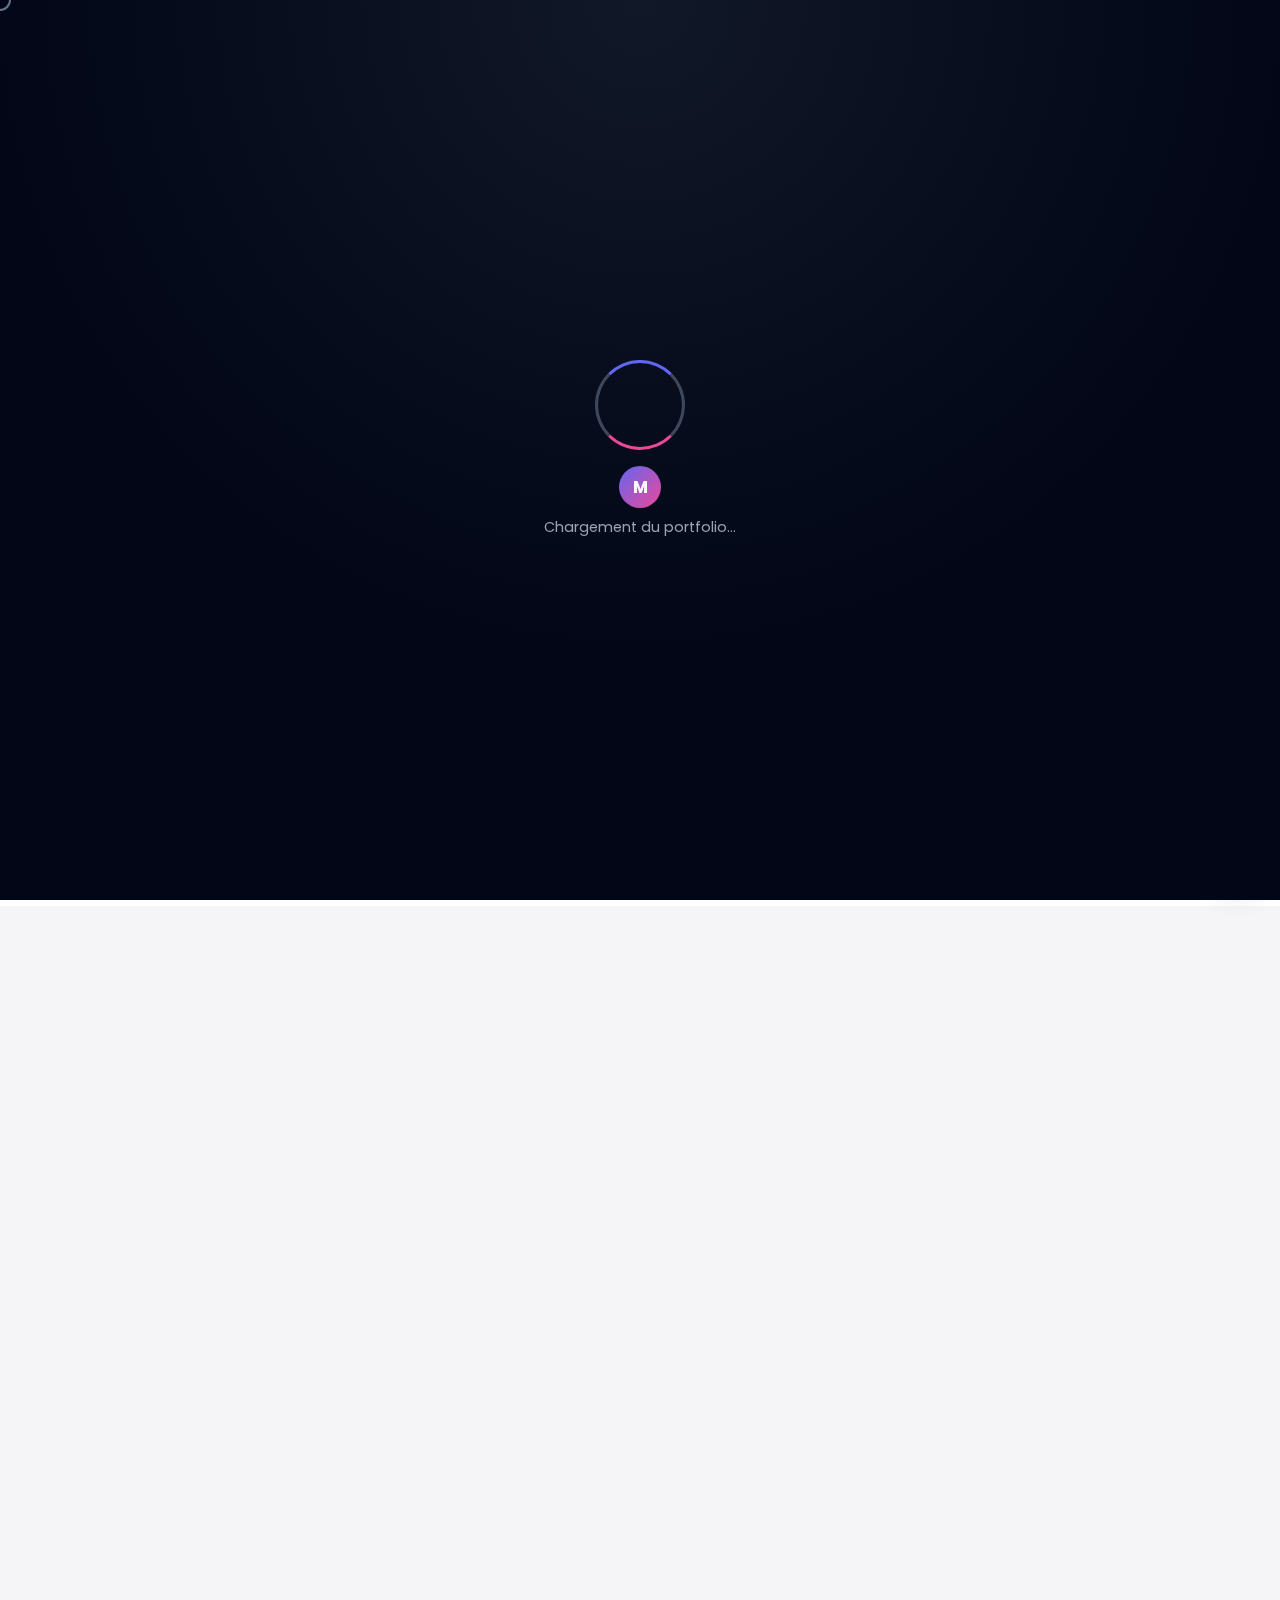
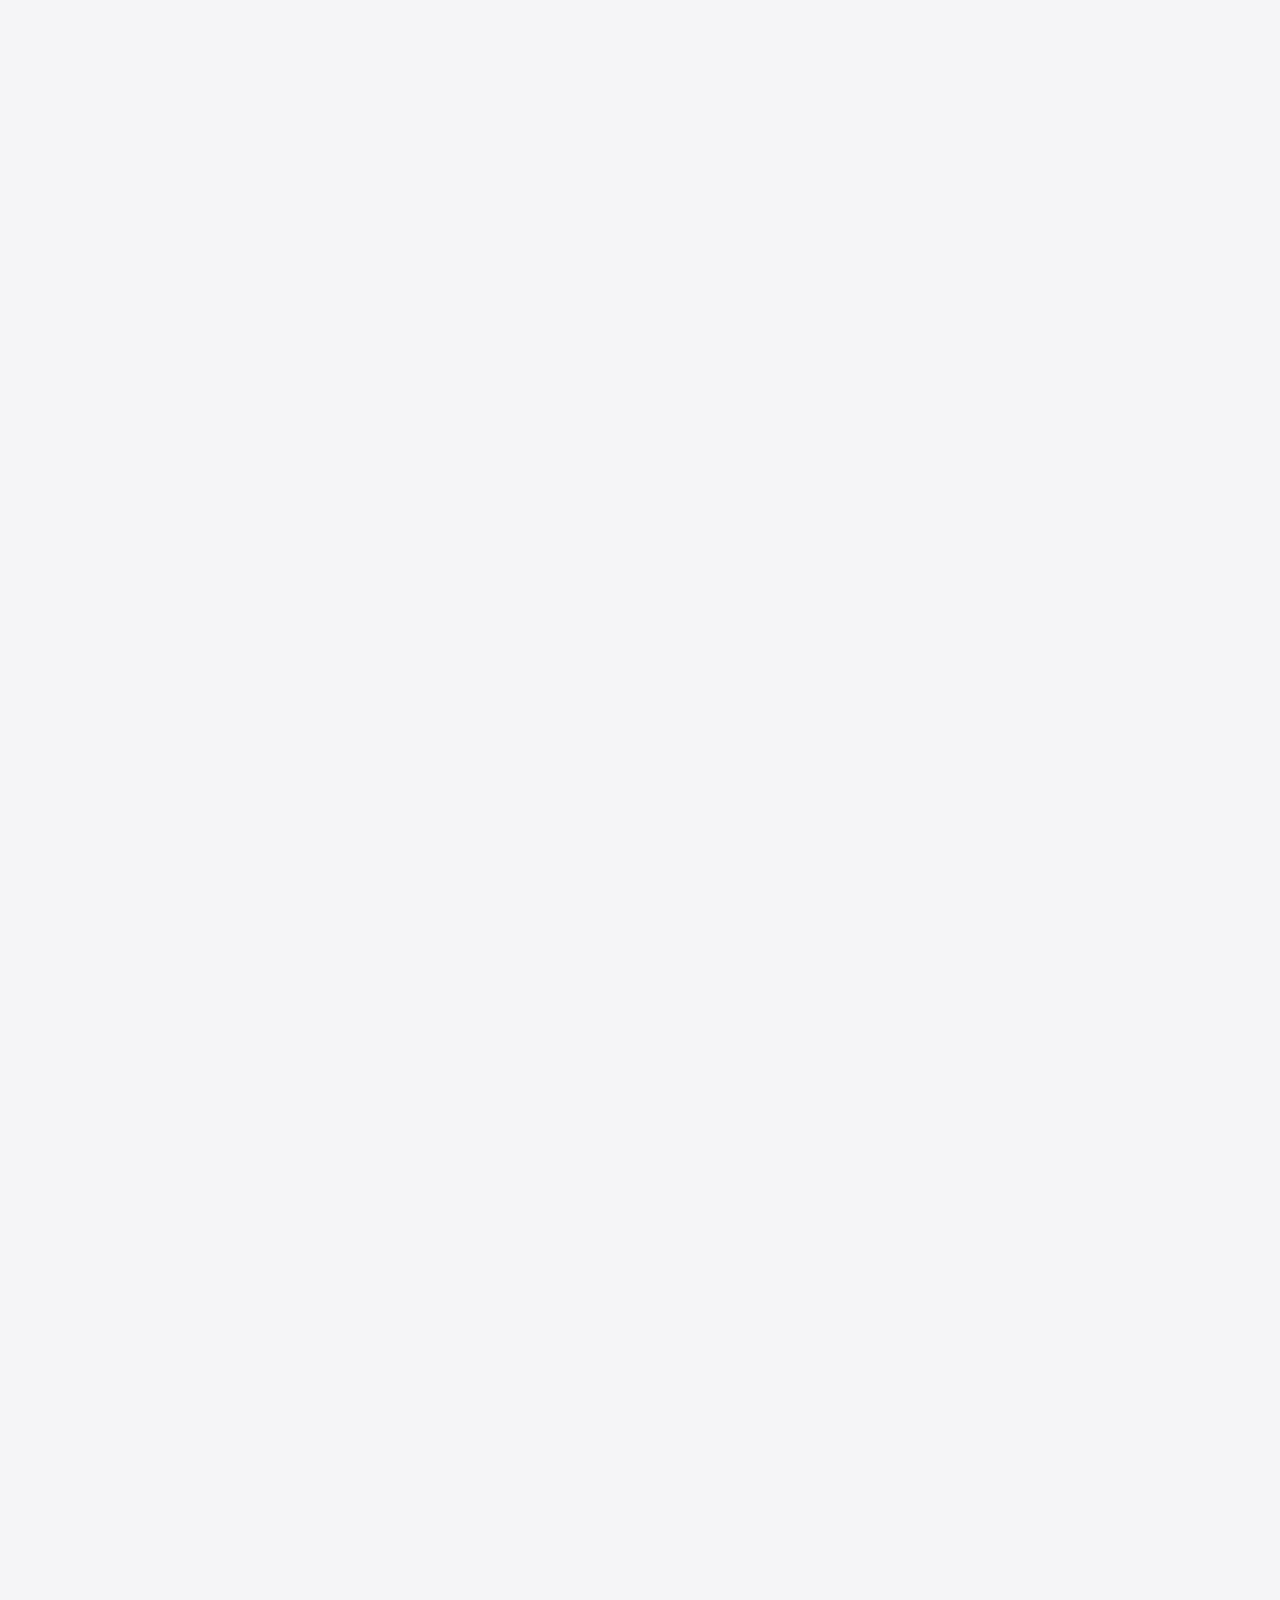
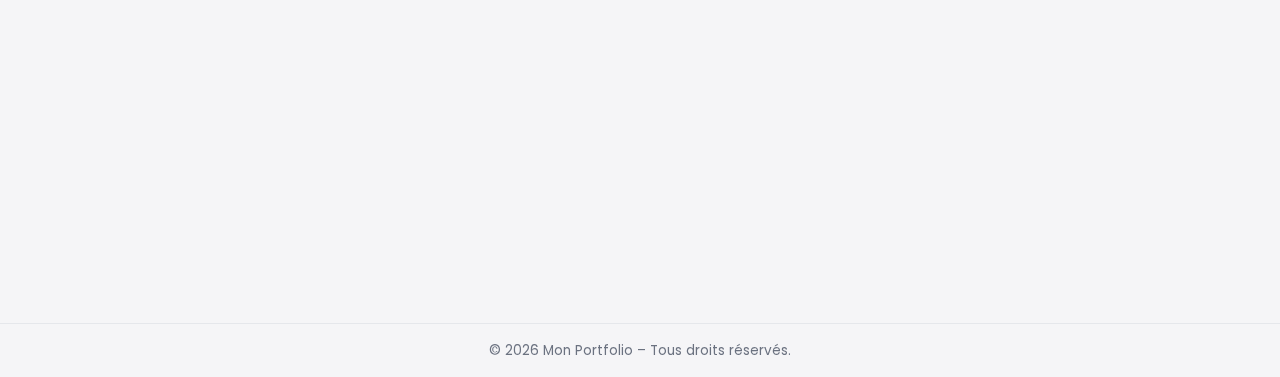
<file: index.html>
<!DOCTYPE html>
<html lang="fr">
<head>
  <meta charset="UTF-8" />
  <meta name="viewport" content="width=device-width, initial-scale=1.0" />
  <title>Mon Portfolio – Expériences & Projets</title>

  <!-- Google Fonts -->
  <link rel="preconnect" href="https://fonts.googleapis.com" />
  <link rel="preconnect" href="https://fonts.gstatic.com" crossorigin />
  <link href="https://fonts.googleapis.com/css2?family=Poppins:wght@300;400;500;600;700&display=swap" rel="stylesheet" />

  <link rel="stylesheet" href="style.css" />
</head>
<body>
  <!-- Curseur custom -->
  <div id="cursor"></div>

  <!-- Loader -->
  <div id="loader">
    <div class="loader-inner">
      <div class="loader-orbit"></div>
      <div class="loader-logo">M</div>
      <p>Chargement du portfolio...</p>
    </div>
  </div>

  <!-- Barre de progression du scroll -->
  <div id="scrollProgress"></div>

  <!-- Bouton thème clair/sombre -->
  <button class="theme-toggle" id="themeToggle" aria-label="Changer le thème">
    🌙
  </button>

  <!-- Effets d'arrière-plan -->
  <div class="background-orbit"></div>
  <div class="background-gradient"></div>
  <div class="background-blur blur-1"></div>
  <div class="background-blur blur-2"></div>

  <header class="site-header">
    <div class="container header-content">
      <div class="site-title">
        <span class="logo-circle">M</span>
        <div>
          <h1>Mon Portfolio</h1>
          <p>Développeur Web • Frontend</p>
        </div>
      </div>

      <nav class="site-nav">
        <a href="#hero">Accueil</a>
        <a href="#about">À propos</a>
        <a href="#skills">Compétences</a>
        <a href="#experience">Parcours</a>
        <a href="#projects">Projets</a>
        <a href="#contact">Contact</a>
      </nav>

      <a href="#contact" class="nav-cta btn-magnetic">Me contacter</a>
    </div>
  </header>

  <main>
    <!-- HERO -->
    <section id="hero" class="hero reveal" data-stagger>
      <div class="container hero-grid">
        <div class="hero-text">
          <p class="hero-tag">🎯 Disponible pour stage / alternance</p>
          <h2>
            Je crée des interfaces <span class="accent">dynamiques</span> et
            <span class="accent">immersives</span>.
          </h2>
          <p class="hero-subtitle">
            <span id="typewriter"></span><span class="typewriter-cursor">|</span>
          </p>

          <div class="hero-actions">
            <a href="#projects" class="btn-primary btn-magnetic">Voir mes projets</a>
            <a href="#skills" class="btn-ghost btn-magnetic">Découvrir mes compétences</a>
          </div>

          <div class="hero-stats">
            <div class="stat-card tilt-card">
              <span class="stat-number">+10</span>
              <span class="stat-label">Projets réalisés</span>
            </div>
            <div class="stat-card tilt-card">
              <span class="stat-number">+3</span>
              <span class="stat-label">Technos principales</span>
            </div>
            <div class="stat-card tilt-card">
              <span class="stat-number">100%</span>
              <span class="stat-label">Motivation</span>
            </div>
          </div>
        </div>

        <div class="hero-visual">
          <div class="hero-card tilt-card">
            <p class="hero-card-title">Stack actuelle</p>
            <ul>
              <li>HTML5 • CSS3 (Flex, Grid, Animations)</li>
              <li>JavaScript (DOM, Events, localStorage)</li>
              <li>Visual Studio Code, Git</li>
            </ul>
          </div>

          <div class="hero-pill pill-top floating-delayed">
            <span>🎨 UI propre & animée</span>
          </div>
          <div class="hero-pill pill-bottom floating-slow">
            <span>⚡ Expériences interactives</span>
          </div>
        </div>
      </div>
    </section>

    <!-- Compteur de visites -->
    <section class="visit-counter">
      <div class="container">
        <p>Nombre de visites sur ce navigateur : <span id="visitCount">0/span></p>
      </div>
    </section>

    <!-- À propos -->
    <section id="about" class="section section-alt reveal" data-stagger>
      <div class="container about-grid">
        <div>
          <h2>À propos</h2>
          <p>
            Je suis un développeur web en formation, passionné par les interfaces modernes,
            les animations fluides et l’expérience utilisateur. Ce portfolio est un projet complet
            qui combine design, interactivité et code propre.
          </p>
          <p>
            Mon objectif : progresser sur le front-end, apprendre de nouvelles technologies
            et travailler sur des projets concrets (stage, alternance, projets perso).
          </p>
        </div>
        <div class="about-card tilt-card">
          <h3>Infos rapides</h3>
          <ul>
            <li>📍 Basé en France</li>
            <li>📚 Étudiant en informatique</li>
            <li>💡 Intérêt : Web, UI/UX, animations</li>
            <li>🤝 Ouvert aux collaborations</li>
          </ul>
        </div>
      </div>
    </section>

    <!-- Compétences -->
    <section id="skills" class="section reveal" data-stagger>
      <div class="container">
        <h2>Compétences</h2>
        <p class="section-intro">
          Les barres de niveau se remplissent automatiquement quand tu arrives sur cette section.
        </p>

        <div class="skills-layout">
          <div class="skills-grid">
            <div class="skill-card tilt-card">
              <span class="skill-icon">🧱</span>
              <h3>HTML</h3>
              <p>Structure sémantique, sections, formulaires, accessibilité de base.</p>
              <div class="skill-bar" data-level="85">
                <span></span>
              </div>
            </div>
            <div class="skill-card tilt-card">
              <span class="skill-icon">🎨</span>
              <h3>CSS</h3>
              <p>Layouts responsives, Grid/Flexbox, animations, glassmorphism.</p>
              <div class="skill-bar" data-level="80">
                <span></span>
              </div>
            </div>
            <div class="skill-card tilt-card">
              <span class="skill-icon">⚙️</span>
              <h3>JavaScript</h3>
              <p>DOM, événements, carrousel, filtrage, stockage local.</p>
              <div class="skill-bar" data-level="70">
                <span></span>
              </div>
            </div>
            <div class="skill-card tilt-card">
              <span class="skill-icon">🧰</span>
              <h3>Outils</h3>
              <p>VS Code, Git, DevTools navigateur, organisation de projet.</p>
              <div class="skill-bar" data-level="75">
                <span></span>
              </div>
            </div>
          </div>

          <div class="skills-panel tilt-card">
            <h3>Zones d’intérêt</h3>
            <ul>
              <li>Animations UX (hover, transitions, micro-interactions)</li>
              <li>Portfolios, landing pages, sites vitrines modernes</li>
              <li>Code clair, structuré, facile à expliquer en soutenance</li>
            </ul>
          </div>
        </div>
      </div>
    </section>

    <!-- Parcours / Timeline -->
    <section id="experience" class="section section-alt reveal" data-stagger>
      <div class="container">
        <h2>Parcours</h2>
        <p class="section-intro">
          Une timeline animée qui montre l’évolution de mon apprentissage.
        </p>

        <div class="timeline">
          <div class="timeline-item">
            <div class="timeline-dot"></div>
            <div class="timeline-content tilt-card">
              <span class="timeline-date">2023</span>
              <h3>Début en informatique</h3>
              <p>
                Découverte du HTML & CSS, premiers sites statiques, compréhension de la structure
                d’une page web.
              </p>
            </div>
          </div>

          <div class="timeline-item">
            <div class="timeline-dot"></div>
            <div class="timeline-content tilt-card">
              <span class="timeline-date">2024</span>
              <h3>JavaScript & projets scolaires</h3>
              <p>
                Manipulation du DOM, jeux simples, projets dynamiques, événements et logique front-end.
              </p>
            </div>
          </div>

          <div class="timeline-item">
            <div class="timeline-dot"></div>
            <div class="timeline-content tilt-card">
              <span class="timeline-date">2025</span>
              <h3>Portfolio avancé</h3>
              <p>
                Création de ce portfolio animé avec filtrage, carrousel, timeline, formulaire,
                modal et animations avancées.
              </p>
            </div>
          </div>
        </div>
      </div>
    </section>

    <!-- Projets -->
    <section id="projects" class="section reveal" data-stagger>
      <div class="container">
        <h2>Projets</h2>
        <p class="section-intro">
          Clique sur une carte projet : une fenêtre modale s’ouvre avec plus de détails.
        </p>

        <!-- Filtrage des projets -->
        <div class="project-filters">
          <button class="filter-btn active btn-magnetic" data-filter="all">Tous</button>
          <button class="filter-btn btn-magnetic" data-filter="web">Web</button>
          <button class="filter-btn btn-magnetic" data-filter="js">JavaScript</button>
          <button class="filter-btn btn-magnetic" data-filter="design">Design</button>
        </div>

        <!-- Grille de projets -->
        <div class="project-grid">
          <article
            class="project-card tilt-card"
            data-category="web"
            data-title="Site vitrine"
            data-tech="HTML • CSS"
            data-description="Site vitrine statique pour une entreprise fictive, avec structure claire, sections et CTA."
            data-link="#"
          >
            <div class="project-badge">Web</div>
            <h3>Site vitrine</h3>
            <p>Site statique en HTML/CSS présentant une entreprise fictive.</p>
          </article>

          <article
            class="project-card tilt-card"
            data-category="js"
            data-title="Jeu JavaScript"
            data-tech="HTML • CSS • JS"
            data-description="Mini jeu interactif en JavaScript vanilla avec gestion des scores et de l'état de la partie."
            data-link="#"
          >
            <div class="project-badge">JS</div>
            <h3>Jeu en JavaScript</h3>
            <p>Mini jeu avec gestion des événements, du score et des messages de victoire.</p>
          </article>

          <article
            class="project-card tilt-card"
            data-category="design"
            data-title="Maquette UI"
            data-tech="Figma / Design"
            data-description="Maquette de page d'accueil avec hiérarchie visuelle forte et zones de focus bien définies."
            data-link="#"
          >
            <div class="project-badge">UI</div>
            <h3>Maquette UI</h3>
            <p>Maquette de page d'accueil orientée expérience utilisateur.</p>
          </article>

          <article
            class="project-card tilt-card"
            data-category="web"
            data-title="Blog personnel"
            data-tech="HTML • CSS • JS"
            data-description="Structure de blog avec articles, catégories, navigation, prête pour un futur back-end."
            data-link="#"
          >
            <div class="project-badge">Web</div>
            <h3>Blog personnel</h3>
            <p>Blog avec articles, catégories et navigation responsive.</p>
          </article>
        </div>

        <!-- Carrousel de projets -->
        <div class="project-carousel">
          <button class="carousel-btn btn-magnetic" id="prevProject" aria-label="Projet précédent">◀</button>

          <div class="carousel-track">
            <div class="carousel-item active">
              <h3>Portfolio actuel</h3>
              <p>
                Ce site : animations, mode sombre/clair, filtrage, carrousel, timeline,
                modal, curseur custom.
              </p>
            </div>
            <div class="carousel-item">
              <h3>Application To-Do</h3>
              <p>Liste de tâches interactive avec stockage dans le navigateur.</p>
            </div>
            <div class="carousel-item">
              <h3>Landing page SaaS</h3>
              <p>Page d’atterrissage responsive pour un faux outil SaaS.</p>
            </div>
          </div>

          <button class="carousel-btn btn-magnetic" id="nextProject" aria-label="Projet suivant">▶</button>
        </div>
      </div>
    </section>

    <!-- Modal projet -->
    <div id="projectModal" class="modal">
      <div class="modal-backdrop"></div>
      <div class="modal-content tilt-card">
        <button class="modal-close" id="modalCloseBtn" aria-label="Fermer">✕</button>
        <span class="modal-tag" id="modalTech"></span>
        <h3 id="modalTitle"></h3>
        <p id="modalDescription"></p>
        <a
          id="modalLink"
          href="#"
          target="_blank"
          rel="noopener noreferrer"
          class="btn-primary modal-link btn-magnetic"
        >
          Voir le projet (placeholder)
        </a>
      </div>
    </div>

    <!-- Contact -->
    <section id="contact" class="section section-alt reveal" data-stagger>
      <div class="container">
        <h2>Contact</h2>
        <p class="section-intro">
          Un projet, une question, une opportunité ? Tu peux m’écrire directement ici.
        </p>

        <form id="contactForm" novalidate>
          <div class="form-row">
            <div class="form-group">
              <label for="name">Nom</label>
              <input type="text" id="name" name="name" required />
              <span class="error-message" id="nameError"></span>
            </div>

            <div class="form-group">
              <label for="email">E-mail</label>
              <input type="email" id="email" name="email" required />
              <span class="error-message" id="emailError"></span>
            </div>
          </div>

          <div class="form-group">
            <label for="topic">Sujet</label>
            <select id="topic" name="topic">
              <option value="stage">Stage / alternance</option>
              <option value="projet">Projet perso</option>
              <option value="autre">Autre</option>
            </select>
          </div>

          <div class="form-group">
            <label for="message">Message</label>
            <textarea id="message" name="message" rows="5" required></textarea>
            <span class="error-message" id="messageError"></span>
          </div>

          <button type="submit" class="btn-primary btn-magnetic">Envoyer</button>
          <p class="form-status" id="formStatus"></p>
        </form>
      </div>
    </section>
  </main>

  <footer class="site-footer">
    <div class="container">
      <p>© <span id="year"></span> Mon Portfolio – Tous droits réservés.</p>
    </div>
  </footer>

  <!-- Bouton retour en haut -->
  <button id="scrollTopBtn" class="scroll-top-btn" aria-label="Remonter en haut">
    ↑
  </button>

  <script src="script.js"></script>
</body>
</html>
</file>
<file: style.css>
/* Reset simple */
* {
  margin: 0;
  padding: 0;
  box-sizing: border-box;
}

/* Scroll fluide */
html {
  scroll-behavior: smooth;
}

/* Variables de thème */
:root {
  --bg-main: #050816;
  --bg-alt: #070b18;
  --bg-card: rgba(15, 23, 42, 0.9);
  --text-main: #f9fafb;
  --text-muted: #9ca3af;
  --accent: #6366f1;
  --accent-2: #ec4899;
  --accent-soft: rgba(129, 140, 248, 0.18);
  --border-soft: rgba(148, 163, 184, 0.35);
  --shadow-soft: 0 18px 45px rgba(15, 23, 42, 0.9);
}

/* Thème clair */
body.light {
  --bg-main: #f5f5f7;
  --bg-alt: #ffffff;
  --bg-card: #ffffff;
  --text-main: #111827;
  --text-muted: #6b7280;
  --accent: #2563eb;
  --accent-2: #ec4899;
  --accent-soft: #dbeafe;
  --border-soft: #e5e7eb;
  --shadow-soft: 0 10px 30px rgba(15, 23, 42, 0.2);
}

/* Base */
body {
  font-family: "Poppins", system-ui, -apple-system, BlinkMacSystemFont, sans-serif;
  background-color: var(--bg-main);
  color: var(--text-main);
  line-height: 1.6;
  min-height: 100vh;
  overflow-x: hidden;
  position: relative;
}

/* Curseur custom */
#cursor {
  position: fixed;
  width: 22px;
  height: 22px;
  border-radius: 999px;
  border: 2px solid rgba(148, 163, 184, 0.7);
  pointer-events: none;
  transform: translate(-50%, -50%);
  z-index: 999;
  transition: width 0.15s ease, height 0.15s ease, border-color 0.15s ease,
    background-color 0.15s ease, transform 0.03s linear;
}

body.cursor-hover #cursor {
  width: 34px;
  height: 34px;
  border-color: rgba(129, 140, 248, 0.9);
  background: rgba(129, 140, 248, 0.15);
}

/* Barre de progression du scroll */
#scrollProgress {
  position: fixed;
  top: 0;
  left: 0;
  height: 3px;
  width: 0%;
  background: linear-gradient(90deg, #6366f1, #ec4899);
  z-index: 50;
}

/* Arrière-plans animés */
.background-gradient {
  position: fixed;
  inset: 0;
  background: radial-gradient(circle at top left, #4f46e5 0, transparent 42%),
              radial-gradient(circle at bottom right, #ec4899 0, transparent 45%);
  opacity: 0.2;
  pointer-events: none;
  z-index: -3;
}

.background-orbit {
  position: fixed;
  width: 720px;
  height: 720px;
  border-radius: 50%;
  border: 1px dashed rgba(148, 163, 184, 0.28);
  top: -220px;
  right: -180px;
  z-index: -4;
  animation: orbit-rotate 30s linear infinite;
}

.background-blur {
  position: fixed;
  width: 260px;
  height: 260px;
  border-radius: 999px;
  filter: blur(36px);
  opacity: 0.45;
  pointer-events: none;
  z-index: -2;
}

.blur-1 {
  background: #6366f1;
  top: 60%;
  left: -60px;
}

.blur-2 {
  background: #ec4899;
  top: 20%;
  right: -80px;
}

@keyframes orbit-rotate {
  to {
    transform: rotate(360deg);
  }
}

/* Loader */
#loader {
  position: fixed;
  inset: 0;
  background: radial-gradient(circle at top, #111827 0, #020617 60%);
  display: flex;
  align-items: center;
  justify-content: center;
  z-index: 100;
}

.loader-inner {
  text-align: center;
  color: #e5e7eb;
}

.loader-orbit {
  width: 90px;
  height: 90px;
  border-radius: 50%;
  border: 3px solid rgba(148, 163, 184, 0.4);
  border-top-color: #6366f1;
  border-bottom-color: #ec4899;
  margin: 0 auto 1rem;
  animation: spin 1s linear infinite;
}

.loader-logo {
  width: 42px;
  height: 42px;
  border-radius: 999px;
  display: flex;
  align-items: center;
  justify-content: center;
  background: linear-gradient(135deg, #6366f1, #ec4899);
  color: #ffffff;
  font-weight: 700;
  font-size: 1.05rem;
  margin: 0 auto 0.5rem;
}

#loader p {
  font-size: 0.9rem;
  color: #9ca3af;
}

.loader-hidden {
  opacity: 0;
  visibility: hidden;
  transition: opacity 0.5s ease, visibility 0.5s ease;
}

@keyframes spin {
  to {
    transform: rotate(360deg);
  }
}

/* Container */
.container {
  width: 100%;
  max-width: 1100px;
  margin: 0 auto;
  padding: 0 1.5rem;
}

/* Header */
.site-header {
  position: sticky;
  top: 0;
  z-index: 20;
  background: rgba(5, 8, 22, 0.88);
  backdrop-filter: blur(14px);
  border-bottom: 1px solid var(--border-soft);
}

body.light .site-header {
  background: rgba(245, 245, 247, 0.94);
}

.header-content {
  display: flex;
  align-items: center;
  justify-content: space-between;
  padding: 0.8rem 0;
  gap: 1rem;
}

/* Logo + titre */
.site-title {
  display: flex;
  align-items: center;
  gap: 0.8rem;
}

.logo-circle {
  width: 38px;
  height: 38px;
  border-radius: 999px;
  display: flex;
  align-items: center;
  justify-content: center;
  background: conic-gradient(from 180deg, #6366f1, #ec4899, #6366f1);
  color: #ffffff;
  font-weight: 700;
  font-size: 1rem;
  box-shadow: var(--shadow-soft);
}

.site-title h1 {
  font-size: 1.3rem;
  font-weight: 600;
}

.site-title p {
  font-size: 0.85rem;
  color: var(--text-muted);
}

/* Navigation */
.site-nav {
  display: flex;
  gap: 1.4rem;
}

.site-nav a {
  text-decoration: none;
  font-size: 0.9rem;
  color: var(--text-muted);
  position: relative;
  padding-bottom: 2px;
}

.site-nav a::after {
  content: "";
  position: absolute;
  left: 0;
  bottom: -4px;
  width: 0;
  height: 2px;
  background: linear-gradient(90deg, #6366f1, #ec4899);
  transition: width 0.2s ease;
}

.site-nav a:hover {
  color: var(--text-main);
}

.site-nav a:hover::after {
  width: 100%;
}

/* CTA header */
.nav-cta {
  padding: 0.45rem 0.8rem;
  border-radius: 999px;
  border: 1px solid var(--border-soft);
  font-size: 0.8rem;
  text-decoration: none;
  color: var(--text-main);
  background: radial-gradient(circle at top left, rgba(129, 140, 248, 0.3), transparent 50%),
              rgba(15, 23, 42, 0.9);
}

body.light .nav-cta {
  background: #ffffff;
}

/* Bouton de thème */
.theme-toggle {
  position: fixed;
  right: 1.2rem;
  bottom: 1.2rem;
  width: 46px;
  height: 46px;
  border-radius: 999px;
  border: 1px solid var(--border-soft);
  background-color: var(--bg-card);
  box-shadow: var(--shadow-soft);
  display: flex;
  align-items: center;
  justify-content: center;
  cursor: pointer;
  font-size: 1.2rem;
  z-index: 30;
}

/* HERO */
.hero {
  padding: 4.5rem 0 3.5rem;
}

.hero-grid {
  display: grid;
  grid-template-columns: minmax(0, 1.5fr) minmax(0, 1.1fr);
  gap: 2.7rem;
  align-items: center;
}

.hero-tag {
  display: inline-flex;
  align-items: center;
  padding: 0.25rem 0.7rem;
  border-radius: 999px;
  border: 1px solid var(--border-soft);
  background: rgba(15, 23, 42, 0.85);
  font-size: 0.75rem;
  color: var(--text-muted);
  margin-bottom: 0.9rem;
}

body.light .hero-tag {
  background: #f9fafb;
}

.hero h2 {
  font-size: 2.3rem;
  line-height: 1.1;
  margin-bottom: 0.8rem;
}

.accent {
  background: linear-gradient(135deg, #6366f1, #ec4899);
  -webkit-background-clip: text;
  background-clip: text;
  color: transparent;
}

.hero-subtitle {
  font-size: 0.95rem;
  color: var(--text-muted);
  min-height: 1.5rem;
}

.typewriter-cursor {
  display: inline-block;
  margin-left: 3px;
  animation: blink 1s steps(1) infinite;
}

@keyframes blink {
  50% {
    opacity: 0;
  }
}

/* Actions hero */
.hero-actions {
  margin-top: 1.4rem;
  display: flex;
  gap: 0.9rem;
}

/* Boutons */
.btn-primary,
.btn-ghost {
  display: inline-flex;
  align-items: center;
  justify-content: center;
  border-radius: 999px;
  padding: 0.6rem 1.3rem;
  font-size: 0.9rem;
  border: none;
  cursor: pointer;
  text-decoration: none;
  position: relative;
  overflow: hidden;
}

.btn-primary::before,
.btn-ghost::before {
  content: "";
  position: absolute;
  inset: 0;
  background: radial-gradient(circle at 10% 0, rgba(255, 255, 255, 0.3), transparent 55%);
  opacity: 0;
  transition: opacity 0.25s ease, transform 0.25s ease;
  transform: translate3d(-20%, -20%, 0);
}

.btn-primary:hover::before,
.btn-ghost:hover::before {
  opacity: 1;
  transform: translate3d(0, 0, 0);
}

.btn-primary {
  background: linear-gradient(135deg, #6366f1, #ec4899);
  color: #ffffff;
  box-shadow: var(--shadow-soft);
}

.btn-primary:hover {
  box-shadow: 0 20px 50px rgba(79, 70, 229, 0.6);
}

.btn-ghost {
  background: transparent;
  border: 1px solid var(--border-soft);
  color: var(--text-main);
}

.btn-ghost:hover {
  background: rgba(15, 23, 42, 0.75);
}

body.light .btn-ghost:hover {
  background: #f3f4f6;
}

/* Boutons magnétiques */
.btn-magnetic {
  will-change: transform;
  transition: transform 0.15s ease, box-shadow 0.15s ease;
}

/* Stats */
.hero-stats {
  margin-top: 2rem;
  display: flex;
  flex-wrap: wrap;
  gap: 1rem;
}

.stat-card {
  min-width: 110px;
  border-radius: 0.9rem;
  border: 1px solid var(--border-soft);
  background: rgba(15, 23, 42, 0.9);
  padding: 0.7rem 0.9rem;
  box-shadow: var(--shadow-soft);
}

body.light .stat-card {
  background: #ffffff;
}

.stat-number {
  font-size: 1.2rem;
  font-weight: 600;
}

.stat-label {
  display: block;
  font-size: 0.75rem;
  color: var(--text-muted);
}

/* Hero visuel */
.hero-visual {
  position: relative;
  min-height: 230px;
}

.hero-card {
  background: radial-gradient(circle at top left, rgba(129, 140, 248, 0.16), transparent 45%),
              var(--bg-card);
  border-radius: 1.1rem;
  padding: 1.2rem 1.4rem;
  border: 1px solid var(--border-soft);
  box-shadow: var(--shadow-soft);
  max-width: 290px;
  margin-left: auto;
}

.hero-card-title {
  font-size: 0.9rem;
  color: var(--text-muted);
  margin-bottom: 0.5rem;
}

.hero-card ul {
  list-style: none;
  font-size: 0.85rem;
}

.hero-card li + li {
  margin-top: 0.25rem;
}

/* Pills flottantes */
.hero-pill {
  position: absolute;
  padding: 0.4rem 0.9rem;
  border-radius: 999px;
  border: 1px solid var(--border-soft);
  background: rgba(15, 23, 42, 0.9);
  font-size: 0.75rem;
  color: var(--text-muted);
  box-shadow: var(--shadow-soft);
}

body.light .hero-pill {
  background: #ffffff;
}

.pill-top {
  top: 18%;
  left: -10%;
}

.pill-bottom {
  bottom: 3%;
  right: 5%;
}

/* Animations flottantes */
.floating {
  animation: float 4s ease-in-out infinite;
}

.floating-delayed {
  animation: float 4.5s ease-in-out infinite 0.6s;
}

.floating-slow {
  animation: float 6s ease-in-out infinite 1.2s;
}

@keyframes float {
  0%, 100% {
    transform: translateY(0px);
  }
  50% {
    transform: translateY(-10px);
  }
}

/* Sections */
.section {
  padding: 3.5rem 0;
}

.section-alt {
  background: rgba(7, 11, 24, 0.92);
}

body.light .section-alt {
  background: #ffffff;
}

.section h2 {
  font-size: 1.6rem;
  margin-bottom: 1.5rem;
}

.section-intro {
  font-size: 0.9rem;
  color: var(--text-muted);
  max-width: 550px;
  margin-bottom: 1.5rem;
}

/* Compteur de visites */
.visit-counter {
  background: var(--accent-soft);
  border-top: 1px solid var(--border-soft);
  border-bottom: 1px solid var(--border-soft);
}

.visit-counter p {
  padding: 0.7rem 0;
  font-size: 0.85rem;
  color: var(--text-main);
}

/* À propos */
.about-grid {
  display: grid;
  grid-template-columns: minmax(0, 1.6fr) minmax(0, 1fr);
  gap: 2rem;
}

.about-grid p + p {
  margin-top: 0.7rem;
}

.about-card {
  background: var(--bg-card);
  border-radius: 1rem;
  padding: 1.1rem;
  border: 1px solid var(--border-soft);
  box-shadow: var(--shadow-soft);
}

.about-card h3 {
  margin-bottom: 0.6rem;
  font-size: 1rem;
}

.about-card ul {
  list-style: none;
  font-size: 0.9rem;
}

.about-card li + li {
  margin-top: 0.3rem;
}

/* Compétences */
.skills-layout {
  display: grid;
  grid-template-columns: minmax(0, 1.7fr) minmax(0, 1.1fr);
  gap: 1.8rem;
  align-items: flex-start;
}

.skills-grid {
  display: grid;
  grid-template-columns: repeat(2, minmax(0, 1fr));
  gap: 1.4rem;
}

.skill-card {
  background-color: var(--bg-card);
  border-radius: 1rem;
  padding: 1.1rem;
  border: 1px solid var(--border-soft);
  box-shadow: var(--shadow-soft);
  position: relative;
  overflow: hidden;
}

.skill-icon {
  font-size: 1.2rem;
  display: inline-block;
  margin-bottom: 0.4rem;
}

.skill-card h3 {
  font-size: 1rem;
  margin-bottom: 0.3rem;
}

.skill-card p {
  font-size: 0.85rem;
  color: var(--text-muted);
}

/* Barres de compétences */
.skill-bar {
  margin-top: 0.6rem;
  width: 100%;
  height: 6px;
  border-radius: 999px;
  background: rgba(15, 23, 42, 0.9);
  overflow: hidden;
  border: 1px solid var(--border-soft);
}

body.light .skill-bar {
  background: #f3f4f6;
}

.skill-bar span {
  display: block;
  height: 100%;
  width: 0%;
  border-radius: inherit;
  background: linear-gradient(90deg, #6366f1, #ec4899);
  transition: width 1s ease-out;
}

/* Panel compétences */
.skills-panel {
  background: var(--bg-card);
  border-radius: 1rem;
  padding: 1.2rem;
  border: 1px solid var(--border-soft);
  box-shadow: var(--shadow-soft);
}

.skills-panel h3 {
  margin-bottom: 0.6rem;
}

.skills-panel ul {
  list-style: none;
  font-size: 0.9rem;
}

.skills-panel li + li {
  margin-top: 0.4rem;
}

/* Timeline */
.timeline {
  position: relative;
  padding-left: 1.2rem;
  margin-top: 0.5rem;
}

.timeline::before {
  content: "";
  position: absolute;
  left: 0.45rem;
  top: 0.2rem;
  bottom: 0;
  width: 2px;
  background: linear-gradient(to bottom, #6366f1, #ec4899);
  opacity: 0.7;
}

.timeline-item {
  position: relative;
  margin-bottom: 1.6rem;
}

.timeline-dot {
  position: absolute;
  left: -0.02rem;
  top: 0.4rem;
  width: 12px;
  height: 12px;
  border-radius: 999px;
  background: #0b1120;
  border: 2px solid #6366f1;
}

body.light .timeline-dot {
  background: #ffffff;
}

.timeline-content {
  margin-left: 1.5rem;
  background: var(--bg-card);
  border-radius: 1rem;
  padding: 0.9rem 1rem;
  border: 1px solid var(--border-soft);
  box-shadow: var(--shadow-soft);
}

.timeline-date {
  display: inline-block;
  font-size: 0.75rem;
  color: var(--text-muted);
  margin-bottom: 0.2rem;
}

/* Projets */
.project-filters {
  display: flex;
  flex-wrap: wrap;
  gap: 0.75rem;
  margin-bottom: 1.7rem;
}

.filter-btn {
  padding: 0.4rem 0.95rem;
  border-radius: 999px;
  border: 1px solid var(--border-soft);
  background-color: rgba(15, 23, 42, 0.9);
  cursor: pointer;
  font-size: 0.8rem;
  color: var(--text-muted);
}

body.light .filter-btn {
  background-color: #ffffff;
}

.filter-btn.active {
  background: linear-gradient(135deg, #6366f1, #ec4899);
  color: #ffffff;
  border-color: transparent;
}

.project-grid {
  display: grid;
  grid-template-columns: repeat(2, minmax(0, 1fr));
  gap: 1.4rem;
  margin-bottom: 2.4rem;
}

.project-card {
  background-color: var(--bg-card);
  border-radius: 1rem;
  padding: 1.1rem;
  border: 1px solid var(--border-soft);
  box-shadow: var(--shadow-soft);
  position: relative;
  overflow: hidden;
  cursor: pointer;
}

.project-card::after {
  content: "";
  position: absolute;
  inset: 0;
  background: linear-gradient(135deg, rgba(99, 102, 241, 0.1), rgba(236, 72, 153, 0.08));
  opacity: 0;
  transition: opacity 0.2s ease;
}

.project-card:hover::after {
  opacity: 1;
}

.project-badge {
  display: inline-block;
  padding: 0.15rem 0.55rem;
  border-radius: 999px;
  background: rgba(15, 23, 42, 0.9);
  border: 1px solid var(--border-soft);
  font-size: 0.7rem;
  color: var(--text-muted);
  margin-bottom: 0.5rem;
}

body.light .project-badge {
  background: #ffffff;
}

.project-card h3 {
  font-size: 1rem;
  margin-bottom: 0.3rem;
}

/* Carrousel */
.project-carousel {
  display: flex;
  align-items: center;
  gap: 1rem;
}

.carousel-btn {
  border: none;
  background-color: var(--bg-card);
  border-radius: 999px;
  padding: 0.6rem 0.9rem;
  cursor: pointer;
  box-shadow: var(--shadow-soft);
  font-size: 0.85rem;
}

.carousel-track {
  flex: 1;
  overflow: hidden;
  position: relative;
}

.carousel-item {
  display: none;
  background-color: var(--bg-card);
  border-radius: 0.9rem;
  padding: 1.2rem;
  border: 1px solid var(--border-soft);
  box-shadow: var(--shadow-soft);
  min-height: 100px;
  animation: slideIn 0.3s ease;
}

.carousel-item.active {
  display: block;
}

@keyframes slideIn {
  from {
    opacity: 0;
    transform: translateX(12px);
  }
  to {
    opacity: 1;
    transform: translateX(0);
  }
}

/* Modal projet */
.modal {
  position: fixed;
  inset: 0;
  display: none;
  align-items: center;
  justify-content: center;
  z-index: 40;
}

.modal.open {
  display: flex;
}

.modal-backdrop {
  position: absolute;
  inset: 0;
  background: rgba(15, 23, 42, 0.78);
  backdrop-filter: blur(6px);
}

.modal-content {
  position: relative;
  z-index: 1;
  max-width: 420px;
  width: 94%;
  margin: 0 auto;
  background: var(--bg-card);
  border-radius: 1.2rem;
  padding: 1.2rem 1.4rem 1.4rem;
  border: 1px solid var(--border-soft);
  box-shadow: var(--shadow-soft);
}

.modal-close {
  position: absolute;
  top: 0.7rem;
  right: 0.7rem;
  border: none;
  background: transparent;
  color: var(--text-muted);
  font-size: 1rem;
  cursor: pointer;
}

.modal-tag {
  display: inline-block;
  font-size: 0.75rem;
  color: var(--text-muted);
  margin-bottom: 0.3rem;
}

.modal-link {
  margin-top: 0.9rem;
  display: inline-flex;
}

/* Formulaire de contact */
form {
  margin-top: 1rem;
  max-width: 580px;
}

.form-row {
  display: grid;
  grid-template-columns: repeat(2, minmax(0, 1fr));
  gap: 1rem;
}

.form-group {
  margin-bottom: 1rem;
}

label {
  display: block;
  font-weight: 500;
  margin-bottom: 0.3rem;
}

input,
textarea,
select {
  width: 100%;
  border-radius: 0.7rem;
  border: 1px solid var(--border-soft);
  padding: 0.6rem 0.8rem;
  font-size: 0.9rem;
  background-color: var(--bg-card);
  color: var(--text-main);
}

input:focus,
textarea:focus,
select:focus {
  outline: 2px solid var(--accent-soft);
  border-color: var(--accent);
}

.error-message {
  display: block;
  min-height: 1rem;
  font-size: 0.8rem;
  color: #f97373;
  margin-top: 0.2rem;
}

.form-status {
  margin-top: 0.7rem;
  font-size: 0.85rem;
}

/* Footer */
.site-footer {
  border-top: 1px solid var(--border-soft);
  padding: 1rem 0;
  font-size: 0.85rem;
  color: var(--text-muted);
  text-align: center;
}

/* Animations de révélation au scroll */
.reveal {
  opacity: 0;
  transform: translateY(24px);
  transition: opacity 0.6s ease, transform 0.6s ease;
}

.reveal.in-view {
  opacity: 1;
  transform: translateY(0);
}

/* Classe utilitaire cachée (filtrage) */
.hidden {
  display: none !important;
}

/* Cartes avec effet tilt (3D léger) */
.tilt-card {
  transform-style: preserve-3d;
  perspective: 800px;
  transition: transform 0.15s ease;
}

/* Bouton retour en haut */
.scroll-top-btn {
  position: fixed;
  bottom: 4.3rem;
  right: 1.2rem;
  width: 38px;
  height: 38px;
  border-radius: 999px;
  border: 1px solid var(--border-soft);
  background-color: var(--bg-card);
  box-shadow: var(--shadow-soft);
  display: none;
  align-items: center;
  justify-content: center;
  cursor: pointer;
  font-size: 1rem;
  z-index: 25;
}

/* Responsive */
@media (max-width: 900px) {
  .hero-grid {
    grid-template-columns: 1fr;
  }

  .hero-visual {
    order: -1;
    margin-bottom: 1.5rem;
  }

  .about-grid {
    grid-template-columns: 1fr;
  }

  .skills-layout {
    grid-template-columns: 1fr;
  }

  .project-grid {
    grid-template-columns: 1fr;
  }

  .form-row {
    grid-template-columns: 1fr;
  }
}

@media (max-width: 700px) {
  .header-content {
    flex-direction: column;
    align-items: flex-start;
    gap: 0.8rem;
  }

  .site-nav {
    flex-wrap: wrap;
    gap: 0.8rem;
  }

  .hero {
    padding-top: 3.2rem;
  }

  .hero h2 {
    font-size: 1.8rem;
  }

  .project-carousel {
    flex-direction: column;
  }

  .theme-toggle {
    bottom: 0.9rem;
    right: 0.9rem;
  }

  .scroll-top-btn {
    bottom: 3.2rem;
  }
}
</file>
